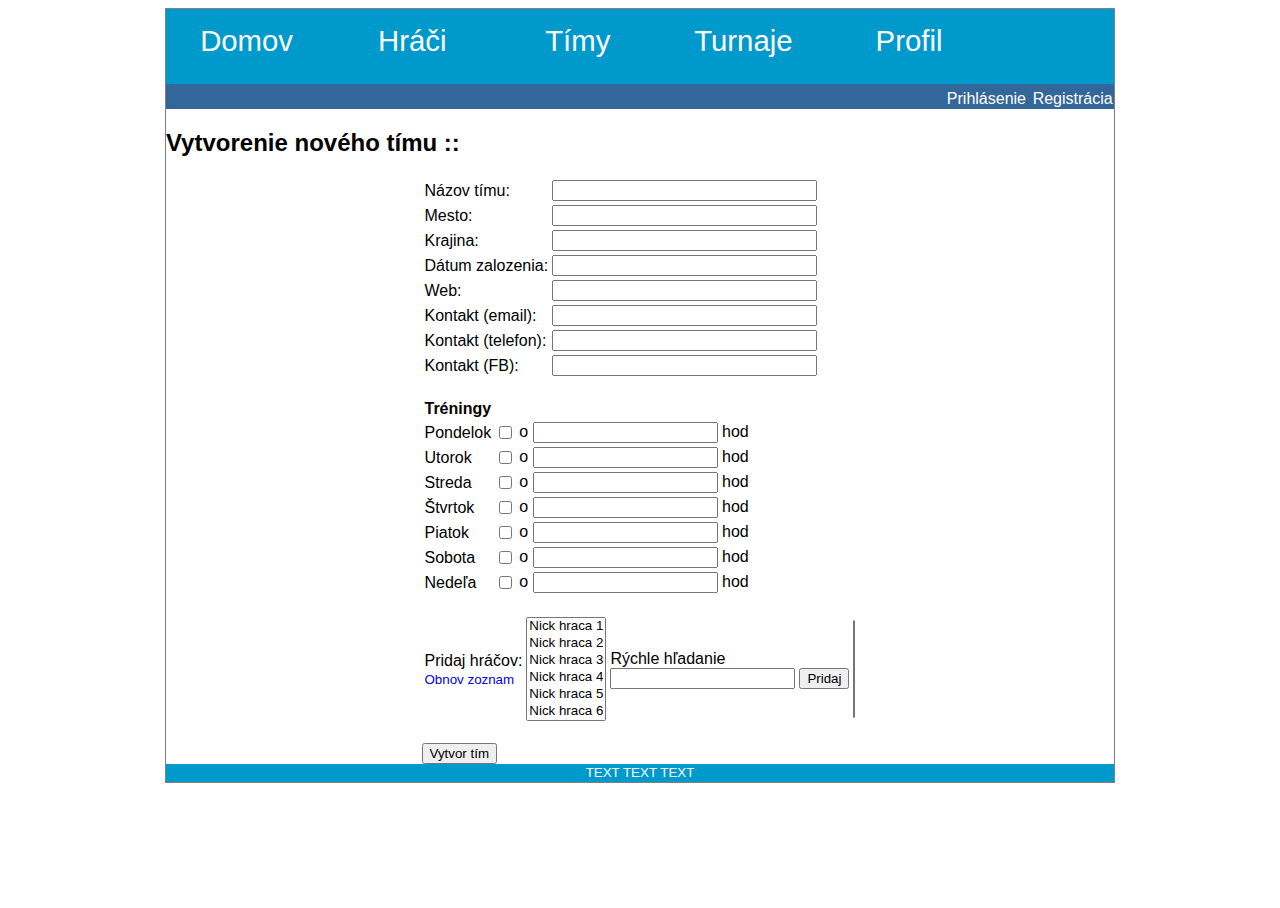
<file: html_navrh/newTeam.html>
﻿<!DOCTYPE html>
<html>

<head>
<meta content="text/html; charset=utf-8" http-equiv="Content-Type" />
<link rel="stylesheet" type="text/css" href="css/style.css"/>
<title>Domovská stránka</title>

<script type="text/javascript" src="http://www.barelyfitz.com/projects/filterlist/filterlist.js"></script>

</head>

<body>

<div id="wrapper">
	<div id="topMenu">
		<div class="topMenuItem"><a href="index.html">Domov</a></div>
		<div class="topMenuItem"><a href="players.html">Hráči</a></div>
		<div class="topMenuItem"><a href="teams.html">Tímy</a></div>
		<div class="topMenuItem"><a href="tournaments.html">Turnaje</a></div>
		<div class="topMenuItem"><a href="profile.html">Profil</a></div>
	</div>
	<div id="loginArea">
		<a href="login.html">Prihlásenie</a><a href="register.html">Registrácia</a>
	</div>
	<div id="content">
		<h2>Vytvorenie nového tímu ::</h2>
		<form id="centerContent">
			<table>
				<tr><td>Názov tímu:</td><td><input type="text" size="30" maxlength="50"/></td></tr>
				<tr><td>Mesto:</td><td><input type="text" size="30" maxlength="50"/></td></tr>
				<tr><td>Krajina:</td><td><input type="text" size="30" maxlength="50"/></td></tr>
				<tr><td>Dátum zalozenia:</td><td><input type="text" size="30" maxlength="50"/></td></tr>
				<tr><td>Web:</td><td><input type="text" size="30" maxlength="50"/></td></tr>
				<tr><td>Kontakt (email):</td><td><input type="text" size="30" maxlength="50"/></td></tr>
				<tr><td>Kontakt (telefon):</td><td><input type="text" size="30" maxlength="50"/></td></tr>
				<tr><td>Kontakt (FB):</td><td><input type="text" size="30" maxlength="50"/></td></tr>

			</table>
			<br/>
			<table>
				<tr class="boldTextTd"><td>Tréningy</td></tr>
				<tr><td>Pondelok</td><td><input type="checkbox"/></td><td>o <input type="text"/> hod</td></tr>
				<tr><td>Utorok</td><td><input type="checkbox"/></td><td>o <input type="text"/> hod</td></tr>
				<tr><td>Streda</td><td><input type="checkbox"/></td><td>o <input type="text"/> hod</td></tr>
				<tr><td>Štvrtok</td><td><input type="checkbox"/></td><td>o <input type="text"/> hod</td></tr>
				<tr><td>Piatok</td><td><input type="checkbox"/></td><td>o <input type="text"/> hod</td></tr>
				<tr><td>Sobota</td><td><input type="checkbox"/></td><td>o <input type="text"/> hod</td></tr>
				<tr><td>Nedeľa</td><td><input type="checkbox"/></td><td>o <input type="text"/> hod</td></tr>
			</table>
			<br/>
			<table>
				<tr><td><p>Pridaj hráčov:<br/><small><a href="#">Obnov zoznam</a></small></p></td><td>
						<form name="myform">
						<select id="zoznamHracov" multiple="multiple" size="6">
							<option>Nick hraca 1</option>
							<option>Nick hraca 2</option>
							<option>Nick hraca 3</option>
							<option>Nick hraca 4</option>
							<option>Nick hraca 5</option>
							<option>Nick hraca 6</option>
							<option>Nick hraca 7</option>
						</select>
						<script type="text/javascript">
							<!--
							var myfilter = new filterlist(document.getElementById("zoznamHracov"));
							//-->
							</script>
						</form>
				</td><td>Rýchle hľadanie<br/><input id="textBoxSearch" type="text" value="" onkeyup="myfilter.set(this.value);"/></td>
				<td><br/><input type="button" value="Pridaj" onclick="
															var selected = document.getElementById('zoznamHracov').options[document.getElementById('zoznamHracov').selectedIndex];
															var options = '\<option\>' + selected.innerHTML;
															
															var second = document.getElementById('zoznamPridanychHracov');
															var options = second.innerHTML + options;
															
															second.innerHTML = options;" /></td>
				<td><select id="zoznamPridanychHracov" multiple="multiple" size="6"></select></td></tr>
				
			</table>
			<br/>
				
			<input type="submit" value="Vytvor tím"/>
		</form>

	</div>
	<div id="footer">
		TEXT TEXT TEXT
	</div>

</div>

</body>

</html>
</file>
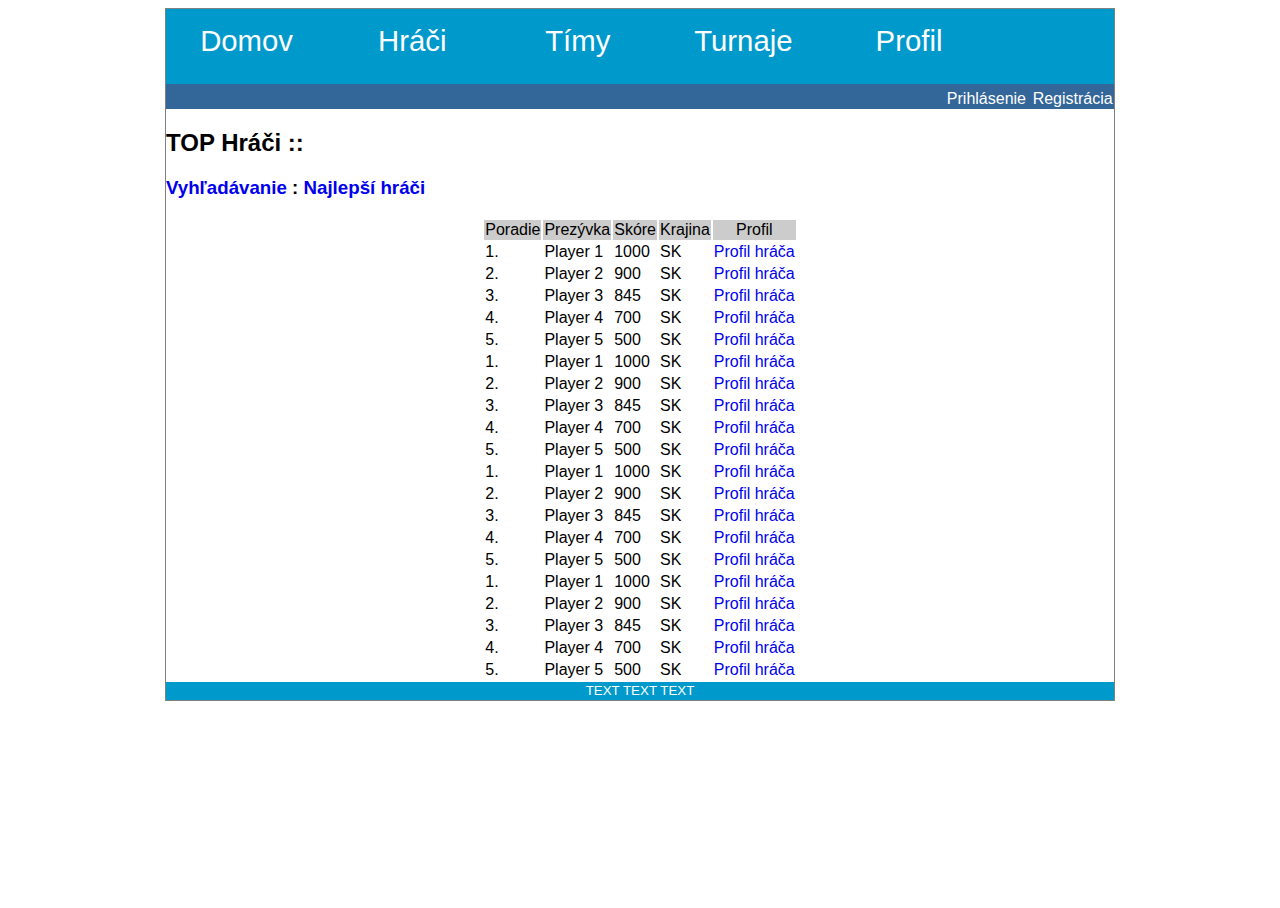
<file: html_navrh/playersTop.html>
﻿<!DOCTYPE html>
<html>

<head>
<meta content="text/html; charset=utf-8" http-equiv="Content-Type" />
<link rel="stylesheet" type="text/css" href="css/style.css"/>
<title>Domovská stránka</title>
</head>

<body>

<div id="wrapper">
	<div id="topMenu">
		<div class="topMenuItem"><a href="index.html">Domov</a></div>
		<div class="topMenuItem"><a href="players.html">Hráči</a></div>
		<div class="topMenuItem"><a href="teams.html">Tímy</a></div>
		<div class="topMenuItem"><a href="tournaments.html">Turnaje</a></div>
		<div class="topMenuItem"><a href="profile.html">Profil</a></div>
	</div>
	<div id="loginArea">
		<a href="login.html">Prihlásenie</a><a href="register.html">Registrácia</a>
	</div>
	<div id="content">
		<div class="topPlayers">
			<h2>TOP Hráči ::</h2> <h3><a href="players.html">Vyhľadávanie</a>&nbsp;:&nbsp;<a href="playersTop.html">Najlepší hráči</a></h3>

			<table id="centerContent">
				<tr class="grayRow"><td>Poradie</td><td>Prezývka</td><td>Skóre</td><td>Krajina</td><td>Profil</td></tr>
				<tr><td>1.</td><td>Player 1</td><td>1000</td><td>SK</td><td><a href="profile.html">Profil hráča</a></td></tr>
				<tr><td>2.</td><td>Player 2</td><td>900</td><td>SK</td><td><a href="profile.html">Profil hráča</a></td></tr>
				<tr><td>3.</td><td>Player 3</td><td>845</td><td>SK</td><td><a href="profile.html">Profil hráča</a></td></tr>
				<tr><td>4.</td><td>Player 4</td><td>700</td><td>SK</td><td><a href="profile.html">Profil hráča</a></td></tr>
				<tr><td>5.</td><td>Player 5</td><td>500</td><td>SK</td><td><a href="profile.html">Profil hráča</a></td></tr>
				<tr><td>1.</td><td>Player 1</td><td>1000</td><td>SK</td><td><a href="profile.html">Profil hráča</a></td></tr>
				<tr><td>2.</td><td>Player 2</td><td>900</td><td>SK</td><td><a href="profile.html">Profil hráča</a></td></tr>
				<tr><td>3.</td><td>Player 3</td><td>845</td><td>SK</td><td><a href="profile.html">Profil hráča</a></td></tr>
				<tr><td>4.</td><td>Player 4</td><td>700</td><td>SK</td><td><a href="profile.html">Profil hráča</a></td></tr>
				<tr><td>5.</td><td>Player 5</td><td>500</td><td>SK</td><td><a href="profile.html">Profil hráča</a></td></tr>
				<tr><td>1.</td><td>Player 1</td><td>1000</td><td>SK</td><td><a href="profile.html">Profil hráča</a></td></tr>
				<tr><td>2.</td><td>Player 2</td><td>900</td><td>SK</td><td><a href="profile.html">Profil hráča</a></td></tr>
				<tr><td>3.</td><td>Player 3</td><td>845</td><td>SK</td><td><a href="profile.html">Profil hráča</a></td></tr>
				<tr><td>4.</td><td>Player 4</td><td>700</td><td>SK</td><td><a href="profile.html">Profil hráča</a></td></tr>
				<tr><td>5.</td><td>Player 5</td><td>500</td><td>SK</td><td><a href="profile.html">Profil hráča</a></td></tr>
				<tr><td>1.</td><td>Player 1</td><td>1000</td><td>SK</td><td><a href="profile.html">Profil hráča</a></td></tr>
				<tr><td>2.</td><td>Player 2</td><td>900</td><td>SK</td><td><a href="profile.html">Profil hráča</a></td></tr>
				<tr><td>3.</td><td>Player 3</td><td>845</td><td>SK</td><td><a href="profile.html">Profil hráča</a></td></tr>
				<tr><td>4.</td><td>Player 4</td><td>700</td><td>SK</td><td><a href="profile.html">Profil hráča</a></td></tr>
				<tr><td>5.</td><td>Player 5</td><td>500</td><td>SK</td><td><a href="profile.html">Profil hráča</a></td></tr>

			</table>
		</div>
		

	</div>
	<div id="footer">
		TEXT TEXT TEXT
	</div>

</div>

</body>

</html>
</file>
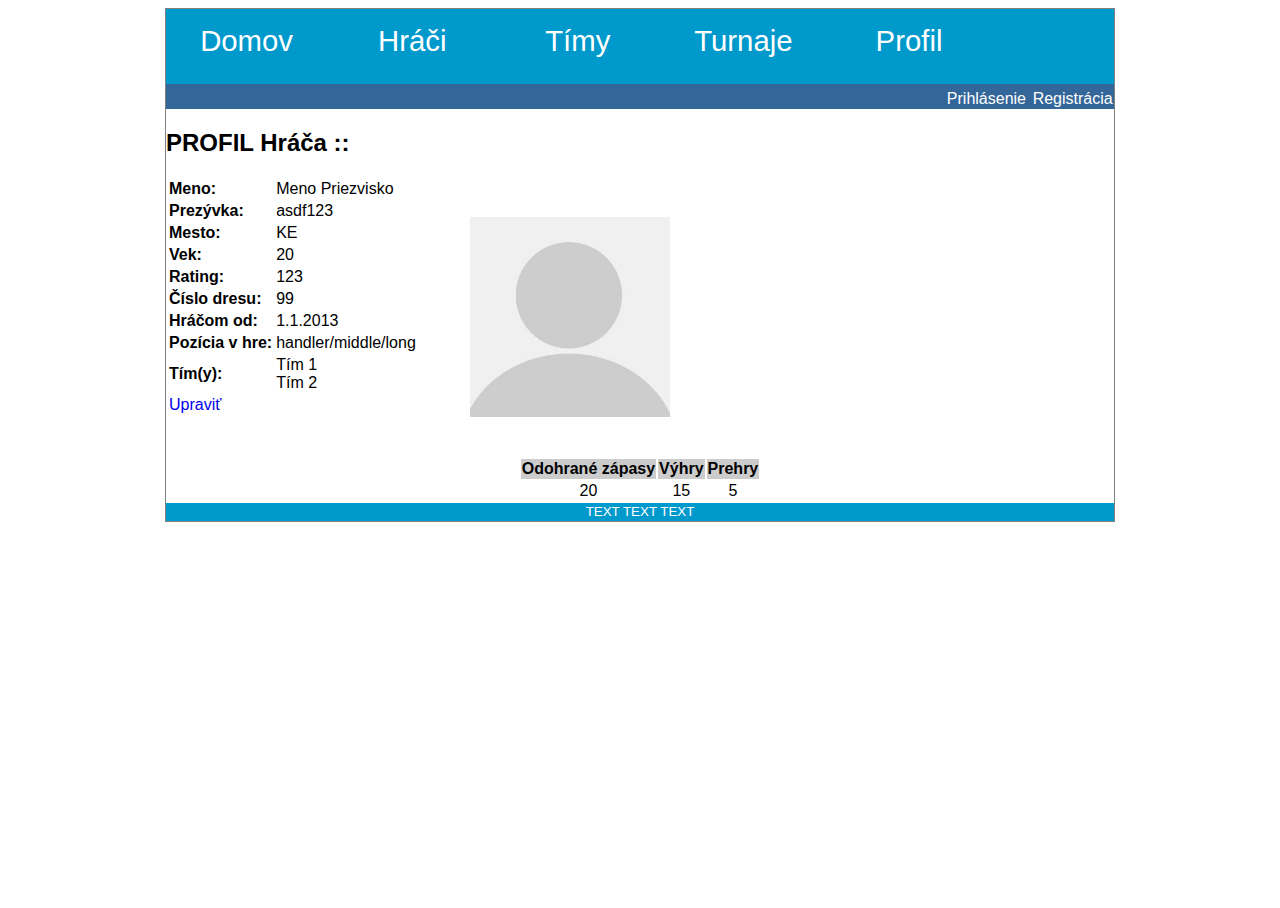
<file: html_navrh/profile.html>
﻿<!DOCTYPE html>
<html>

<head>
<meta content="text/html; charset=utf-8" http-equiv="Content-Type" />
<link rel="stylesheet" type="text/css" href="css/style.css"/>
<title>Domovská stránka</title>
</head>

<body>

<div id="wrapper">
	<div id="topMenu">
		<div class="topMenuItem"><a href="index.html">Domov</a></div>
		<div class="topMenuItem"><a href="players.html">Hráči</a></div>
		<div class="topMenuItem"><a href="teams.html">Tímy</a></div>
		<div class="topMenuItem"><a href="tournaments.html">Turnaje</a></div>
		<div class="topMenuItem"><a href="profile.html">Profil</a></div>
	</div>
	<div id="loginArea">
		<a href="login.html">Prihlásenie</a><a href="register.html">Registrácia</a>
	</div>

	<div id="content">
		<h2>PROFIL Hráča ::</h2>
		<div id="profileInfo">		
			<table>
				<tr><td class="boldTextTd">Meno:</td><td>Meno Priezvisko</td></tr>
				<tr><td class="boldTextTd">Prezývka:</td><td>asdf123</td></tr>
				<tr><td class="boldTextTd">Mesto:</td><td>KE</td></tr>
				<tr><td class="boldTextTd">Vek:</td><td>20</td></tr>
				<tr><td class="boldTextTd">Rating:</td><td>123</td></tr>
				<tr><td class="boldTextTd">Číslo dresu:</td><td>99</td></tr>
				<tr><td class="boldTextTd">Hráčom od:</td><td>1.1.2013</td></tr>
				<tr><td class="boldTextTd">Pozícia v hre:</td><td>handler/middle/long</td></tr>
				<tr><td class="boldTextTd">Tím(y):</td><td>Tím 1<br/>Tím 2</td></tr>
				<tr><td><a href="index.html">Upraviť</a></td><td></td></tr>
			</table>
		</div>
		<div id="profileAvatar"><img id="profileAvatarImg" alt="Avatar hraca" src="images/default_avatar.jpg"/></div>	
		<br/><br/><br/>
		<div id="centerContent">
			<table>
				<tr class="boldTextTd grayRow"><td>Odohrané zápasy</td><td>Výhry</td><td>Prehry</td></tr>
				<tr style="text-align:center"><td>20</td><td>15</td><td>5</td></tr>
			</table>
		</div>	
	</div>
	<div id="footer">
		TEXT TEXT TEXT
	</div>

</div>

</body>

</html>
</file>
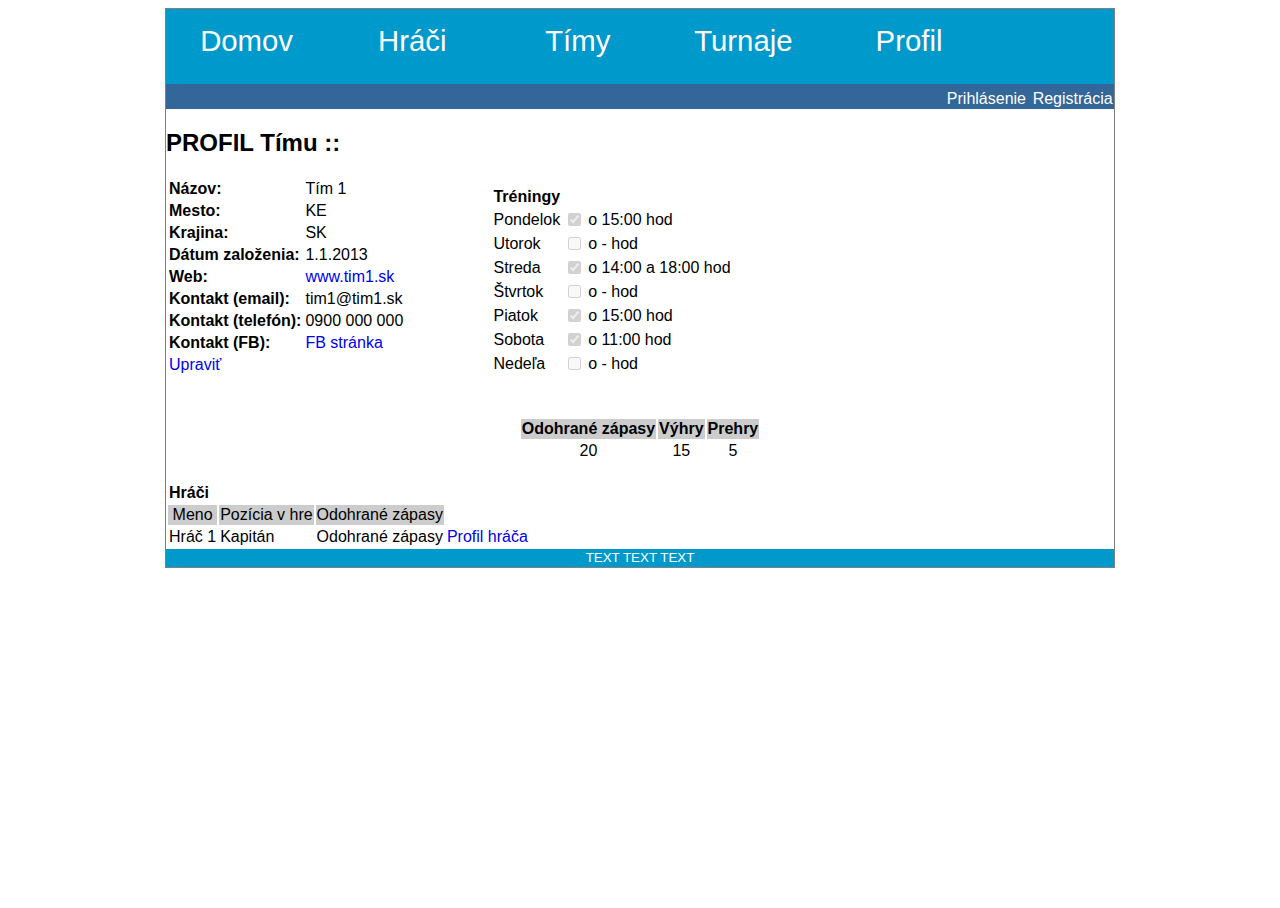
<file: html_navrh/profileTeam.html>
﻿<!DOCTYPE html>
<html>

<head>
<meta content="text/html; charset=utf-8" http-equiv="Content-Type" />
<link rel="stylesheet" type="text/css" href="css/style.css"/>
<title>Domovská stránka</title>
</head>

<body>

<div id="wrapper">
	<div id="topMenu">
		<div class="topMenuItem"><a href="index.html">Domov</a></div>
		<div class="topMenuItem"><a href="players.html">Hráči</a></div>
		<div class="topMenuItem"><a href="teams.html">Tímy</a></div>
		<div class="topMenuItem"><a href="tournaments.html">Turnaje</a></div>
		<div class="topMenuItem"><a href="profile.html">Profil</a></div>
	</div>
	<div id="loginArea">
		<a href="login.html">Prihlásenie</a><a href="register.html">Registrácia</a>
	</div>

	<div id="content">
		<h2>PROFIL Tímu ::</h2>
		<div id="profileInfo">		
			<table>
				<tr><td class="boldTextTd">Názov:</td><td>Tím 1</td></tr>
				<tr><td class="boldTextTd">Mesto:</td><td>KE</td></tr>
				<tr><td class="boldTextTd">Krajina:</td><td>SK</td></tr>
				<tr><td class="boldTextTd">Dátum založenia:</td><td>1.1.2013</td></tr>
				<tr><td class="boldTextTd">Web:</td><td><a href="#">www.tim1.sk</a></td></tr>
				<tr><td class="boldTextTd">Kontakt (email):</td><td>tim1@tim1.sk</td></tr>
				<tr><td class="boldTextTd">Kontakt (telefón):</td><td>0900 000 000</td></tr>
				<tr><td class="boldTextTd">Kontakt (FB):</td><td><a href="#">FB stránka</a></td></tr>
				<tr><td><a href="index.html">Upraviť</a></td><td></td></tr>
			</table>
		</div>
		<div id="profileTeamTreningy">
			<table>
				<tr class="boldTextTd"><td>Tréningy</td></tr>
				<tr><td>Pondelok</td><td><input type="checkbox" checked="checked" disabled="disabled"/></td><td>o 15:00 hod</td></tr>
				<tr><td>Utorok</td><td><input type="checkbox" disabled="disabled"/></td><td>o - hod</td></tr>
				<tr><td>Streda</td><td><input type="checkbox" checked="checked" disabled="disabled"/></td><td>o 14:00 a 18:00 hod</td></tr>
				<tr><td>Štvrtok</td><td><input type="checkbox" disabled="disabled"/></td><td>o - hod</td></tr>
				<tr><td>Piatok</td><td><input type="checkbox" checked="checked" disabled="disabled"/></td><td>o 15:00 hod</td></tr>
				<tr><td>Sobota</td><td><input type="checkbox" checked="checked" disabled="disabled"/></td><td>o 11:00 hod</td></tr>
				<tr><td>Nedeľa</td><td><input type="checkbox" disabled="disabled"/></td><td>o - hod</td></tr>
			</table>

		</div>	
		<br/><br/><br/>
		<div id="centerContent">
			<table>
				<tr class="boldTextTd grayRow"><td>Odohrané zápasy</td><td>Výhry</td><td>Prehry</td></tr>
				<tr style="text-align:center"><td>20</td><td>15</td><td>5</td></tr>
			</table>
		</div>
		<br/>
		<div>
			<table>
				<tr class="boldTextTd"><td>Hráči</td></tr>
				<tr class="grayRow"><td>Meno</td><td>Pozícia v hre</td><td>Odohrané zápasy</td></tr>
				<tr><td>Hráč 1</td><td>Kapitán</td><td>Odohrané zápasy</td><td><a href="profile.html">Profil hráča</a></td></tr>
			</table>
		</div>	
	</div>
	<div id="footer">
		TEXT TEXT TEXT
	</div>

</div>

</body>

</html>
</file>
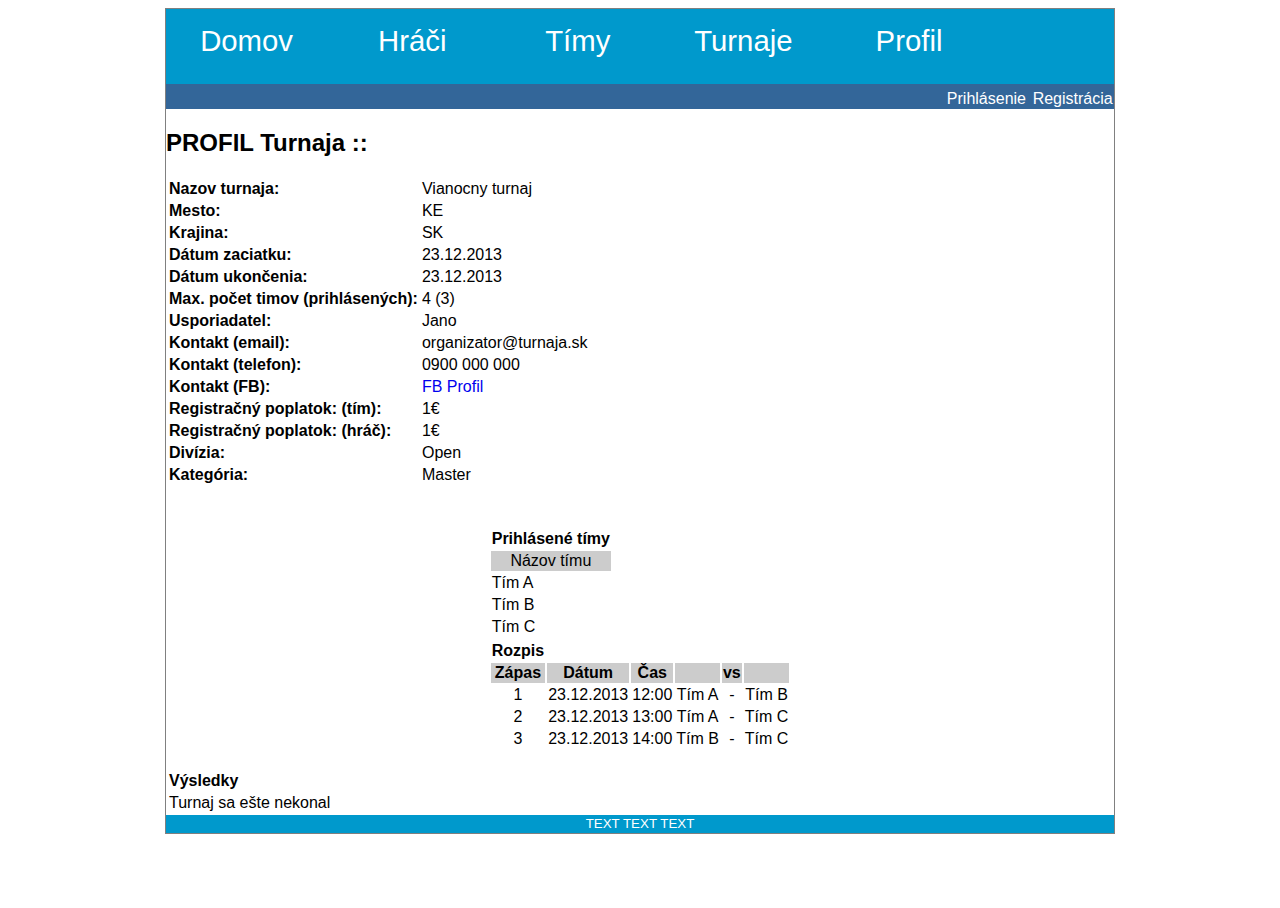
<file: html_navrh/profileTournament.html>
﻿<!DOCTYPE html>
<html>

<head>
<meta content="text/html; charset=utf-8" http-equiv="Content-Type" />
<link rel="stylesheet" type="text/css" href="css/style.css"/>
<title>Domovská stránka</title>
</head>

<body>

<div id="wrapper">
	<div id="topMenu">
		<div class="topMenuItem"><a href="index.html">Domov</a></div>
		<div class="topMenuItem"><a href="players.html">Hráči</a></div>
		<div class="topMenuItem"><a href="teams.html">Tímy</a></div>
		<div class="topMenuItem"><a href="tournaments.html">Turnaje</a></div>
		<div class="topMenuItem"><a href="profile.html">Profil</a></div>
	</div>
	<div id="loginArea">
		<a href="login.html">Prihlásenie</a><a href="register.html">Registrácia</a>
	</div>

	<div id="content">
		<h2>PROFIL Turnaja ::</h2>
		<div id="profileInfo">		
			<table>
				<tr><td class="boldTextTd">Nazov turnaja:</td><td>Vianocny turnaj</td></tr>
				<tr><td class="boldTextTd">Mesto:</td><td>KE</td></tr>
				<tr><td class="boldTextTd">Krajina:</td><td>SK</td></tr>
				<tr><td class="boldTextTd">Dátum zaciatku:</td><td>23.12.2013</td></tr>
				<tr><td class="boldTextTd">Dátum ukončenia:</td><td>23.12.2013</td></tr>
				<tr><td class="boldTextTd">Max. počet timov (prihlásených):</td><td>4 (3)</td></tr>
				<tr><td class="boldTextTd">Usporiadatel:</td><td>Jano</td></tr>
				<tr><td class="boldTextTd">Kontakt (email):</td><td>organizator@turnaja.sk</td></tr>
				<tr><td class="boldTextTd">Kontakt (telefon):</td><td>0900 000 000</td></tr>
				<tr><td class="boldTextTd">Kontakt (FB):</td><td><a href="#">FB Profil</a></td></tr>
				<tr><td class="boldTextTd">Registračný poplatok: (tím):</td><td>1€</td></tr>
				<tr><td class="boldTextTd">Registračný poplatok: (hráč):</td><td>1€</td></tr>
				<tr><td class="boldTextTd">Divízia:</td><td>Open</td></tr>
				<tr><td class="boldTextTd">Kategória:</td><td>Master</td></tr>
			</table>
		</div>
				<br/><br/><br/>
		<div id="centerContent">
			<table>
				<tr class="boldTextTd"><td>Prihlásené tímy</td></tr>
				<tr class="grayRow"><td>Názov tímu</td></tr>
				<tr><td>Tím A</td></tr>
				<tr><td>Tím B</td></tr>
				<tr><td>Tím C</td></tr>
			</table>
			<table>
				<tr class="boldTextTd"><td>Rozpis</td></tr>
				<tr class="boldTextTd grayRow"><td>Zápas</td><td>Dátum</td><td>Čas</td><td></td><td>vs</td><td></td></tr>
				<tr style="text-align:center"><td>1</td><td>23.12.2013</td><td>12:00</td><td>Tím A</td><td>-</td><td>Tím B</td></tr>
				<tr style="text-align:center"><td>2</td><td>23.12.2013</td><td>13:00</td><td>Tím A</td><td>-</td><td>Tím C</td></tr>
				<tr style="text-align:center"><td>3</td><td>23.12.2013</td><td>14:00</td><td>Tím B</td><td>-</td><td>Tím C</td></tr>
			</table>
		</div>
		<br/>
		<div>
			<table>
				<tr class="boldTextTd"><td>Výsledky</td></tr>
				<tr><td>Turnaj sa ešte nekonal</td><td></td><td></td><td></td></tr>
			</table>
		</div>	
	</div>
	<div id="footer">
		TEXT TEXT TEXT
	</div>

</div>

</body>

</html>
</file>
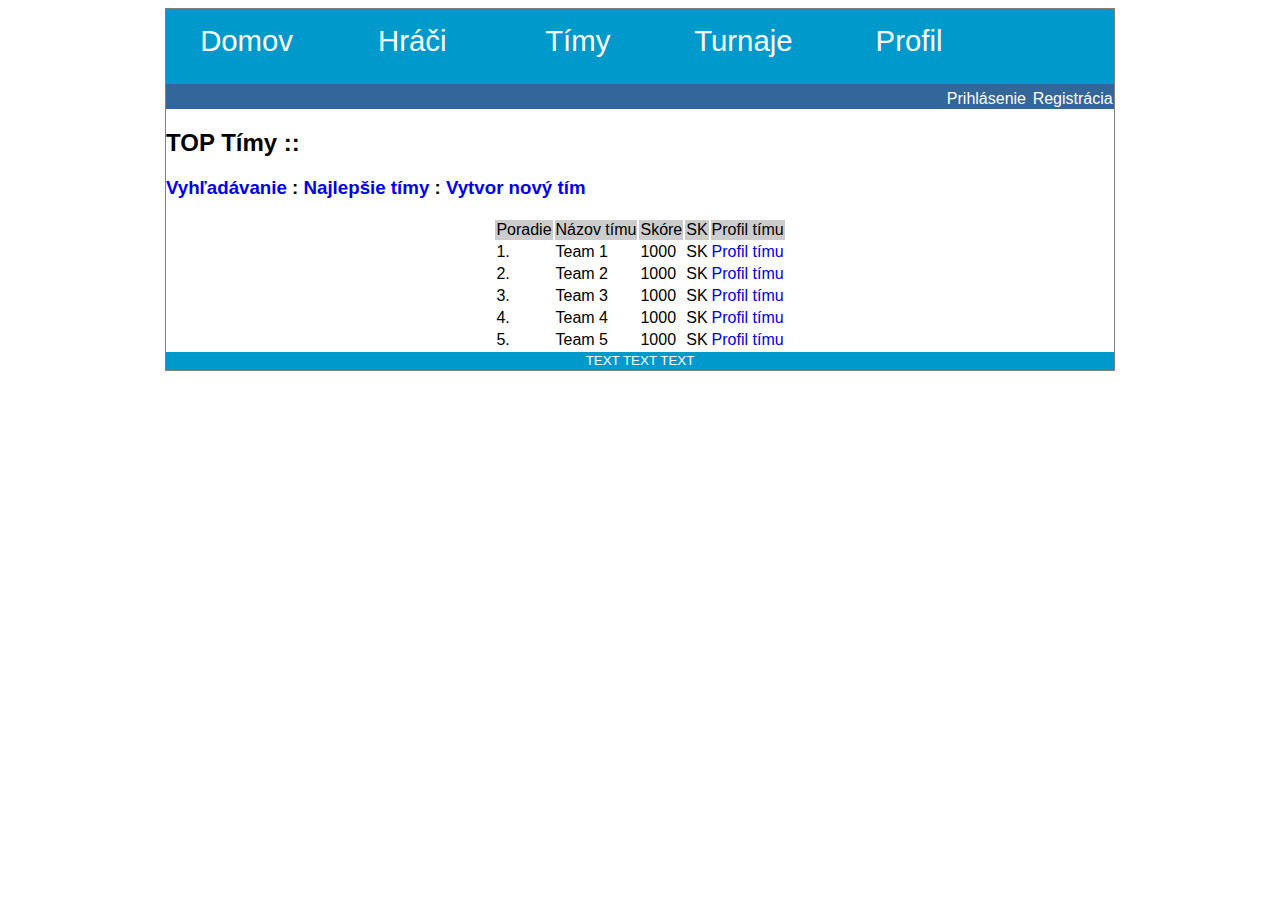
<file: html_navrh/teamsTop.html>
﻿<!DOCTYPE html>
<html>

<head>
<meta content="text/html; charset=utf-8" http-equiv="Content-Type" />
<link rel="stylesheet" type="text/css" href="css/style.css"/>
<title>Domovská stránka</title>
</head>

<body>

<div id="wrapper">
	<div id="topMenu">
		<div class="topMenuItem"><a href="index.html">Domov</a></div>
		<div class="topMenuItem"><a href="players.html">Hráči</a></div>
		<div class="topMenuItem"><a href="teams.html">Tímy</a></div>
		<div class="topMenuItem"><a href="tournaments.html">Turnaje</a></div>
		<div class="topMenuItem"><a href="profile.html">Profil</a></div>
	</div>
	<div id="loginArea">
		<a href="login.html">Prihlásenie</a><a href="register.html">Registrácia</a>
	</div>
	<div id="content">
		<div class="topPlayers">
			<h2>TOP Tímy ::</h2> <h3><a href="teams.html">Vyhľadávanie</a>&nbsp;:&nbsp;<a href="teamsTop.html">Najlepšie tímy</a>&nbsp;:&nbsp;<a href="newTeam.html">Vytvor nový tím</a></h3>
			<table id="centerContent">
				<tr class="grayRow"><td>Poradie</td><td>Názov tímu</td><td>Skóre</td><td>SK</td><td>Profil tímu</td></tr>
				<tr><td>1.</td><td>Team 1</td><td>1000</td><td>SK</td><td><a href="profileTeam.html">Profil tímu</a></td></tr>
				<tr><td>2.</td><td>Team 2</td><td>1000</td><td>SK</td><td><a href="profileTeam.html">Profil tímu</a></td></tr>
				<tr><td>3.</td><td>Team 3</td><td>1000</td><td>SK</td><td><a href="profileTeam.html">Profil tímu</a></td></tr>
				<tr><td>4.</td><td>Team 4</td><td>1000</td><td>SK</td><td><a href="profileTeam.html">Profil tímu</a></td></tr>
				<tr><td>5.</td><td>Team 5</td><td>1000</td><td>SK</td><td><a href="profileTeam.html">Profil tímu</a></td></tr>				
			</table>
		</div>
		

	</div>
	<div id="footer">
		TEXT TEXT TEXT
	</div>

</div>

</body>

</html>
</file>
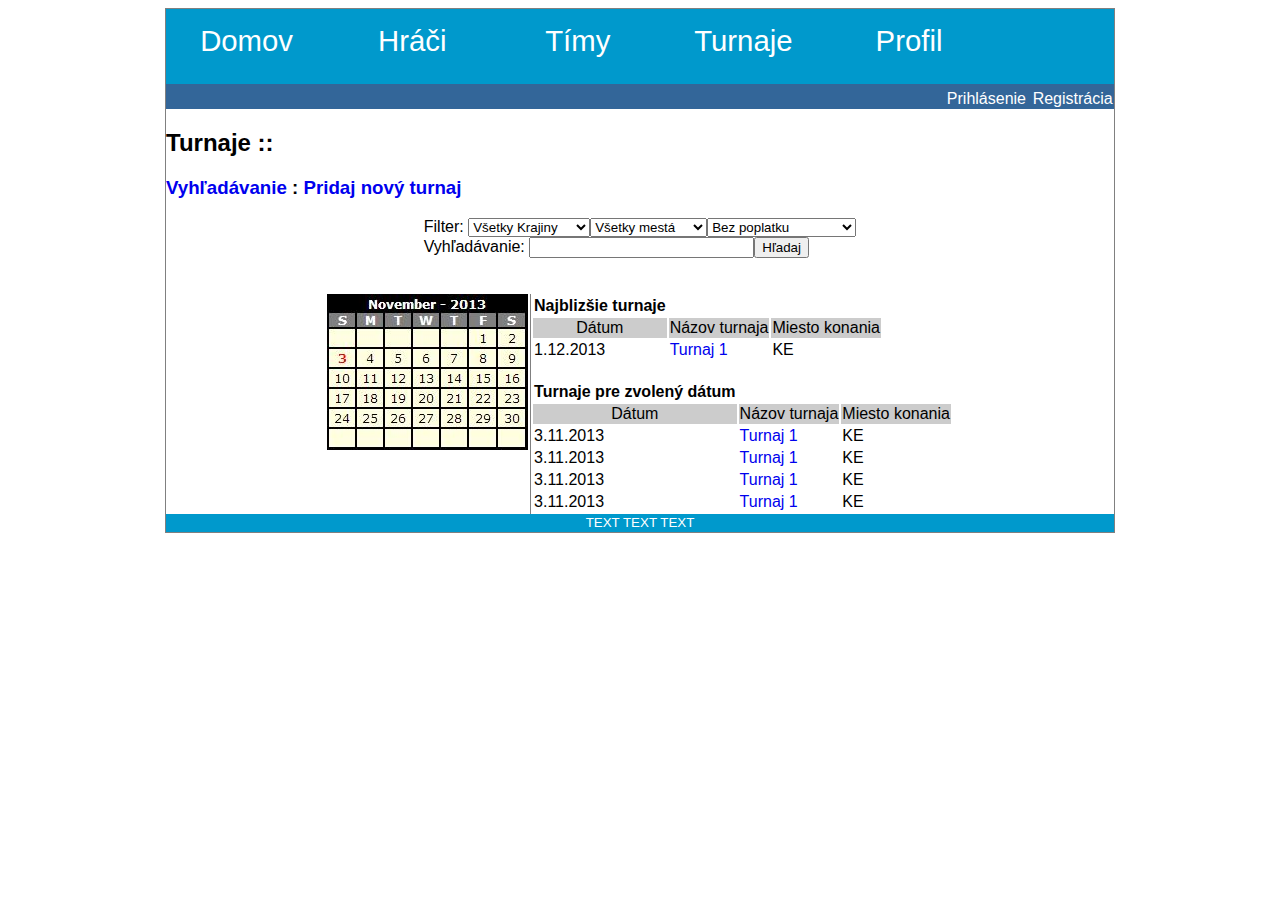
<file: html_navrh/tournaments.html>
﻿<!DOCTYPE html>
<html>

<head>
<meta content="text/html; charset=utf-8" http-equiv="Content-Type" />
<link rel="stylesheet" type="text/css" href="css/style.css"/>
<title>Domovská stránka</title>
</head>

<body>

<div id="wrapper">
	<div id="topMenu">
		<div class="topMenuItem"><a href="index.html">Domov</a></div>
		<div class="topMenuItem"><a href="players.html">Hráči</a></div>
		<div class="topMenuItem"><a href="teams.html">Tímy</a></div>
		<div class="topMenuItem"><a href="tournaments.html">Turnaje</a></div>
		<div class="topMenuItem"><a href="profile.html">Profil</a></div>
	</div>
	<div id="loginArea">
		<a href="login.html">Prihlásenie</a><a href="register.html">Registrácia</a>
	</div>

	<div id="content">
		<h2>Turnaje ::</h2> <h3><a href="tournaments.html">Vyhľadávanie</a>&nbsp;:&nbsp;<a href="tournamentsNew.html">Pridaj nový turnaj</a></h3>
		<div id="centerContent">
			Filter: 
			<select>
				  <optgroup label="Krajiny">
				    <option value="SK">Všetky Krajiny</option>
				    <option value="SK">SK</option>
				    <option value="CZ">CZ</option>
				  </optgroup>
			</select>
			<select>
				  <optgroup label="Mestá">
				    <option value="SK">Všetky mestá</option>
				    <option value="SK">KE</option>
				    <option value="CZ">PO</option>
				    <option value="CZ">BA</option>
					<option value="CZ">BB</option>
				  </optgroup>
			</select>
			<select>
				  <optgroup label="Registračný poplatok">
				  	<option value="SK">Bez poplatku</option>
				    <option value="SK">S poplatkom &lt; 5€ </option>
				    <option value="SK">S poplatkom &lt; 10€ </option>
					<option value="SK">S poplatkom &lt; 20€ </option>
					<option value="SK">Všetky</option>
				  </optgroup>
			</select>	
			<br/>
			Vyhľadávanie: <input type="text" size="25" maxlength="50"/>	
			<input type="submit" name="Hľadaj" title="asd" value="Hľadaj"/>
		</div>
		<br/><br/>
		<div id="centerContent">
			
				<img  id="cal" src="images/calendar.JPG" alt="Kalendar"/>
							
			<div id="tournamentsList">
				<table>
					<tr><td><b>Najblizšie turnaje</b></td></tr>
					<tr class="grayRow"><td>Dátum</td><td>Názov turnaja</td><td>Miesto konania</td></tr>
					<tr><td>1.12.2013</td><td><a href="profileTournament.html">Turnaj 1</a></td><td>KE</td></tr>
				</table>
				<br/>
				<table>
					<tr><td><b>Turnaje pre zvolený dátum</b></td></tr>
					<tr class="grayRow"><td>Dátum</td><td>Názov turnaja</td><td>Miesto konania</td></tr>
					<tr><td>3.11.2013</td><td><a href="profileTournament.html">Turnaj 1</a></td><td>KE</td></tr>
					<tr><td>3.11.2013</td><td><a href="profileTournament.html">Turnaj 1</a></td><td>KE</td></tr>
					<tr><td>3.11.2013</td><td><a href="profileTournament.html">Turnaj 1</a></td><td>KE</td></tr>
					<tr><td>3.11.2013</td><td><a href="profileTournament.html">Turnaj 1</a></td><td>KE</td></tr>
				</table>

				
			</div>
			
		</div>
	
	
	
	</div>
	<div id="footer">
		TEXT TEXT TEXT
	</div>

</div>

</body>

</html>
</file>
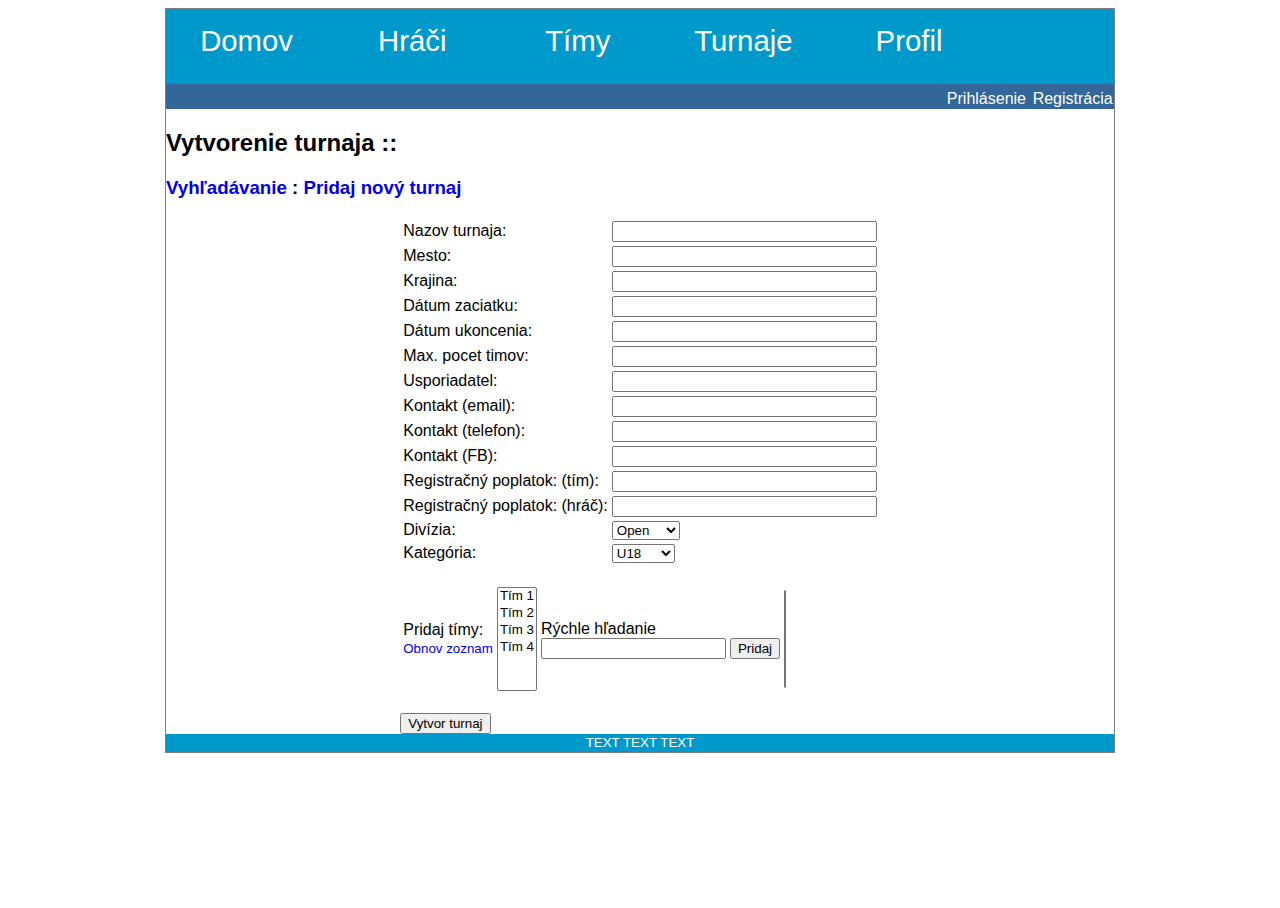
<file: html_navrh/tournamentsNew.html>
﻿<!DOCTYPE html>
<html>

<head>
<meta content="text/html; charset=utf-8" http-equiv="Content-Type" />
<link rel="stylesheet" type="text/css" href="css/style.css"/>
<title>Domovská stránka</title>
<script type="text/javascript" src="http://www.barelyfitz.com/projects/filterlist/filterlist.js"></script>
</head>

<body>

<div id="wrapper">
	<div id="topMenu">
		<div class="topMenuItem"><a href="index.html">Domov</a></div>
		<div class="topMenuItem"><a href="players.html">Hráči</a></div>
		<div class="topMenuItem"><a href="teams.html">Tímy</a></div>
		<div class="topMenuItem"><a href="tournaments.html">Turnaje</a></div>
		<div class="topMenuItem"><a href="profile.html">Profil</a></div>
	</div>
	<div id="loginArea">
		<a href="login.html">Prihlásenie</a><a href="register.html">Registrácia</a>
	</div>

	<div id="content">
		<h2>Vytvorenie turnaja ::</h2> <h3><a href="tournaments.html">Vyhľadávanie</a>&nbsp;:&nbsp;<a href="tournamentsNew.html">Pridaj nový turnaj</a></h3>
		<div id="centerContent">
			<form>
			<table>
				<tr><td>Nazov turnaja:</td><td><input type="text" size="30" maxlength="50"/></td></tr>
				<tr><td>Mesto:</td><td><input type="text" size="30" maxlength="50"/></td></tr>
				<tr><td>Krajina:</td><td><input type="text" size="30" maxlength="50"/></td></tr>
				<tr><td>Dátum zaciatku:</td><td><input type="text" size="30" maxlength="50"/></td></tr>
				<tr><td>Dátum ukoncenia:</td><td><input type="text" size="30" maxlength="50"/></td></tr>
				<tr><td>Max. pocet timov:</td><td><input type="text" size="30" maxlength="50"/></td></tr>
				<tr><td>Usporiadatel:</td><td><input type="text" size="30" maxlength="50"/></td></tr>
				<tr><td>Kontakt (email):</td><td><input type="text" size="30" maxlength="50"/></td></tr>
				<tr><td>Kontakt (telefon):</td><td><input type="text" size="30" maxlength="50"/></td></tr>
				<tr><td>Kontakt (FB):</td><td><input type="text" size="30" maxlength="50"/></td></tr>
				<tr><td>Registračný poplatok: (tím):</td><td><input type="text" size="30" maxlength="50"/></td></tr>
				<tr><td>Registračný poplatok: (hráč):</td><td><input type="text" size="30" maxlength="50"/></td></tr>
				<tr><td>Divízia:</td><td><select>
												<option>Open</option>
												<option>Mixed</option>
												<option>Women</option>
										 </select></td></tr>
				<tr><td>Kategória:</td><td><select><option>U18</option>
												<option>U20</option>
												<option>U23</option>
												<option>Elite</option>
												<option>Master</option>
										 </select></td></tr>
			</table>
			<br/>
			<table>
				<tr><td><p>Pridaj tímy:<br/><small><a href="#">Obnov zoznam</a></small></p></td><td>
						<form name="myform">
						<select id="zoznamHracov" multiple="multiple" size="6">
							<option>Tím 1</option>
							<option>Tím 2</option>
							<option>Tím 3</option>
							<option>Tím 4</option>
						</select>
						<script type="text/javascript">
							<!--
							var myfilter = new filterlist(document.getElementById("zoznamHracov"));
							//-->
							</script>
						</form>
				</td><td>Rýchle hľadanie<br/><input id="textBoxSearch" type="text" value="" onkeyup="myfilter.set(this.value);"/></td>
				<td><br/><input type="button" value="Pridaj" onclick="
															var selected = document.getElementById('zoznamHracov').options[document.getElementById('zoznamHracov').selectedIndex];
															var options = '\<option\>' + selected.innerHTML;
															
															var second = document.getElementById('zoznamPridanychHracov');
															var options = second.innerHTML + options;
															
															second.innerHTML = options;" /></td>
				<td><select id="zoznamPridanychHracov" multiple="multiple" size="6"></select></td></tr>
			</table>
			<br/>
			<input type="submit" value="Vytvor turnaj"/>
		</form>
		</div>
	
	
	
	</div>
	<div id="footer">
		TEXT TEXT TEXT
	</div>

</div>

</body>

</html>
</file>
<file: html_navrh/css/style.css>
﻿html { height: 100% }
  
body {
	font-family: Verdana, Geneva, Tahoma, sans-serif;
	background: white;
	height: 100%;	
}

a {
	text-decoration:none;
}

#map-canvas { width: 480pt;height : 320pt }

#wrapper {
	margin-left: auto;
	margin-right: auto;
	width: 75%;
	min-width: 620pt;
	border: 1px solid gray;
}

#topMenu {
	width: auto;
	background-color:#0099CC;
	border-bottom: 4pt solid #336699;
}

.topMenuItem {
	min-width: 85pt;
	width: 17%;
	height: 45pt;
	text-align:center;
	display: inline-block;
	font-size: 22pt;
	padding-top: 11pt;
}

.topMenuItem:hover {
	background-color: #336699;
}

.topMenuItem a{
	color: white;
}


.topMenuItem a:visited{
	color: white;
}

.topMenuItem a:hover{
	color: #CCFFCC;
}

#loginArea {
	background-color: #336699;
	text-align: right;
	color: white;
	padding: 1pt;
}

#loginArea a{
	color: white;
	padding-left: 5pt;
}


#content {
	width: 100%;	
}

#centerContent{
	width:auto;
	display: table;
	margin: 0 auto;
}

.topFiveMain {
	min-width: 150pt;
	height: 150pt;
	display: inline-block;
	padding: 2pt;
}

.topFiveMain table {
	border: 1pt solid #CCCCCC;
}

#profileInfo {
	height: auto;
	min-width: 225pt;
	display: inline-block;
}

#profileAvatar {
	width: 150pt;
	display: inline-block;
}

#profileAvatarImg {
	width: 150pt;
}

.boldTextTd{
	font-weight:bold;
}

#cal{
	
	float: left;	
}

#tournamentsList{
	display: inline-block;
	border-left: 1pt solid gray ;
	clear:both;
}

.grayRow {
	background-color:#CCCCCC;
	text-align:center;
}

#profileTeamTreningy {
	margin-left: 15pt;
	display:inline-block;
}
























#footer {
	text-align:center;
	padding: 1pt;
	font-size: 10pt;
	background:#0099CC;
	color: white;
}
</file>
